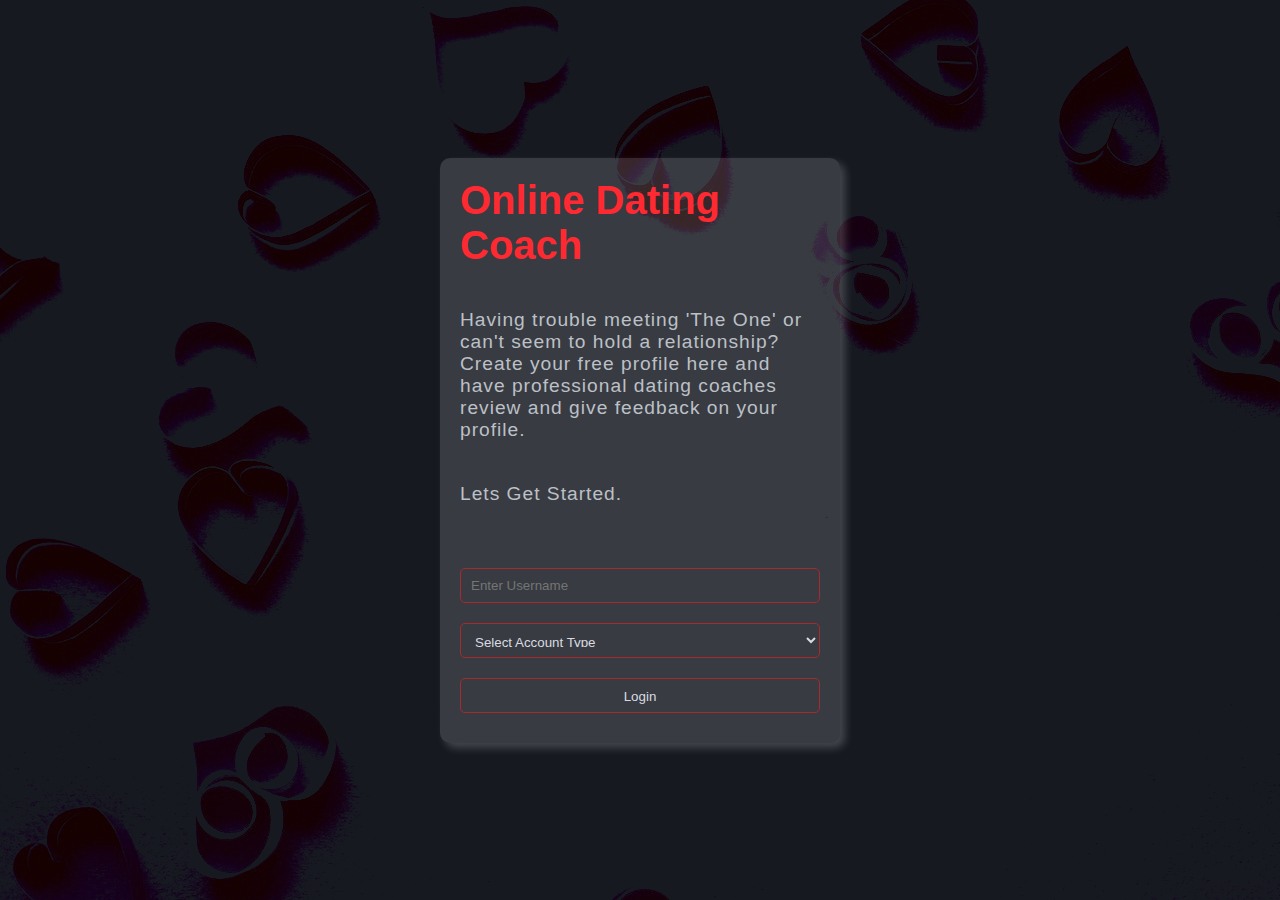
<file: index.html>
<!DOCTYPE html>
<html lang="en" dir="ltr">
  <head>
    <meta charset="utf-8">
    <title>Login</title>
    <link rel="shortcut icon" href="img/favicon 400x400.png">
    <link rel="stylesheet" href="css/loginStyles.css">
    <link rel="stylesheet" href="css/presets.css">
    <script type="text/javascript" src="js/jquery-3.6.0.min.js"></script>
  </head>
  <body>
    <div class="wrapper">
      <div class="card">
        <div class="card_desc">
          <h2>Online Dating Coach</h2>
          <p class="description">Having trouble meeting 'The One' or can't seem to hold a relationship? Create your free profile here and have professional dating coaches review and give feedback on your profile.</p>
          <p class="description">Lets Get Started.</p>
        </div>
        <div class="card_login">
          <input type="text" class="txt_username" placeholder="Enter Username">
          <select class="user_type">
            <option value="null">Select Account Type</option>
            <option value="1">Dater</option>
            <option value="2">Dating Coach</option>
          </select>
          <button class="btn_login">Login</button>
        </div>
      </div>
      <div class="dialog_box_wrapper hide">
        <div class="dialog_box">
          <p>No account with that username was found, would you like to create one?</p>
          <button class="btn yes">Yes</button>
          <button class="btn no">No</button>
        </div>
      </div>
    </div>
    <script type="text/javascript" src="js/index.js"></script>
  </body>
</html>
</file>
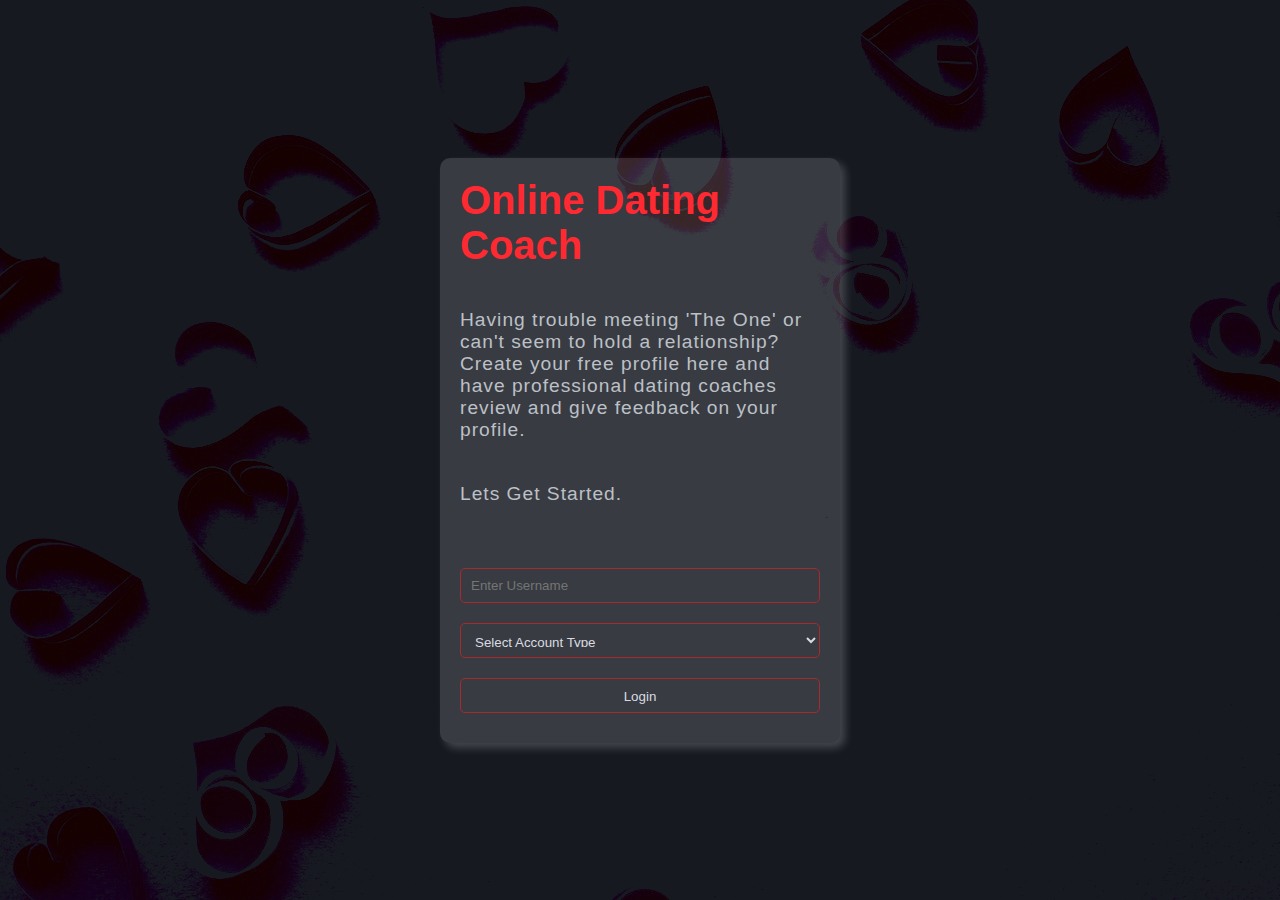
<file: createProfile.html>
<!DOCTYPE html>
<html lang="en" dir="ltr">
  <head>
    <meta charset="utf-8">
    <title>Create Profile</title>
    <link rel="shortcut icon" href="img/favicon 400x400.png">
    <link rel="stylesheet" href="css/all.min.css">
    <link rel="stylesheet" href="css/presets.css">
    <link rel="stylesheet" href="css/createProfile.css">
    <script type="text/javascript" src="js/jquery-3.6.0.min.js"></script>
  </head>
  <body>
    <div class="wrapper">
      <div class="nav">
        <div class="welcome"><h2>Create Your Profile</h2></div>
      </div>
      <div class="profile">
        <div class="info">
          <div>
            <h4>User name</h4>
            <input type="text" id="username" disabled>
          </div>
          <div>
            <h4>Name</h4>
            <input type="text" id="name" placeholder="Enter Your Name">
          </div>
          <div>
            <h4>Surname</h4>
            <input type="text" id="surname" placeholder="Enter Your Surname">
          </div>
          <div>
            <h4>Age</h4>
            <input type="text" id="age" placeholder="Enter Your Age">
          </div>
          <div>
            <h4>Gender</h4>
            <select class="gender" id="gender">
              <option value="null">Select</option>
              <option value="Male">Male</option>
              <option value="Female">Female</option>
            </select>
          </div>
          <div>
            <h4>Description</h4>
            <textarea  class="description" id="description" placeholder="Enter Somthing about yourself"></textarea>
            <p class="charCount"><span class="count">150</span> characters left</p>
          </div>
          <div>
            <input type="file" class="file" id="fileUpload" name="fileUpload">
            <button class="btn upload_btn">Upload Profile Picture</button>
          </div>
        </div>
        <div class="edits hide">
          <div>
            <h4>Likes</h4>
            <input type="text" class="likes" placeholder="Enter Something you like">
            <input type="text" class="likes" placeholder="Enter Something you like">
            <input type="text" class="likes" placeholder="Enter Something you like">
            <input type="text" class="likes" placeholder="Enter Something you like">
            <input type="text" class="likes" placeholder="Enter Something you like">
          </div>
          <div>
            <h4>Dislikes</h4>
            <input type="text" class="dislikes" placeholder="Enter Something you do not like">
            <input type="text" class="dislikes" placeholder="Enter Something you do not like">
            <input type="text" class="dislikes" placeholder="Enter Something you do not like">
            <input type="text" class="dislikes" placeholder="Enter Something you do not like">
            <input type="text" class="dislikes" placeholder="Enter Something you do not like">
          </div>
          <div>
            <h4>My Qualities</h4>
            <input type="text" class="qualities" placeholder="Enter a good quality about yourself">
            <input type="text" class="qualities" placeholder="Enter a good quality about yourself">
            <input type="text" class="qualities" placeholder="Enter a good quality about yourself">
            <input type="text" class="qualities" placeholder="Enter a good quality about yourself">
            <input type="text" class="qualities" placeholder="Enter a good quality about yourself">
          </div>
          <div>
            <h4>Partner Qualities</h4>
            <input type="text" class="partner" placeholder="Enter something you look for in a partner">
            <input type="text" class="partner" placeholder="Enter something you look for in a partner">
            <input type="text" class="partner" placeholder="Enter something you look for in a partner">
            <input type="text" class="partner" placeholder="Enter something you look for in a partner">
            <input type="text" class="partner" placeholder="Enter something you look for in a partner">
          </div>
        </div>
      </div>
      <div class="save">
        <button class="btn btn_save">Save Profile</button>
      </div>
    </div>
    <script type="text/javascript" src="js/createProfile.js"></script>
    <!-- <script type="text/javascript" src="js/preset.js"></script> -->
  </body>
</html>
</file>
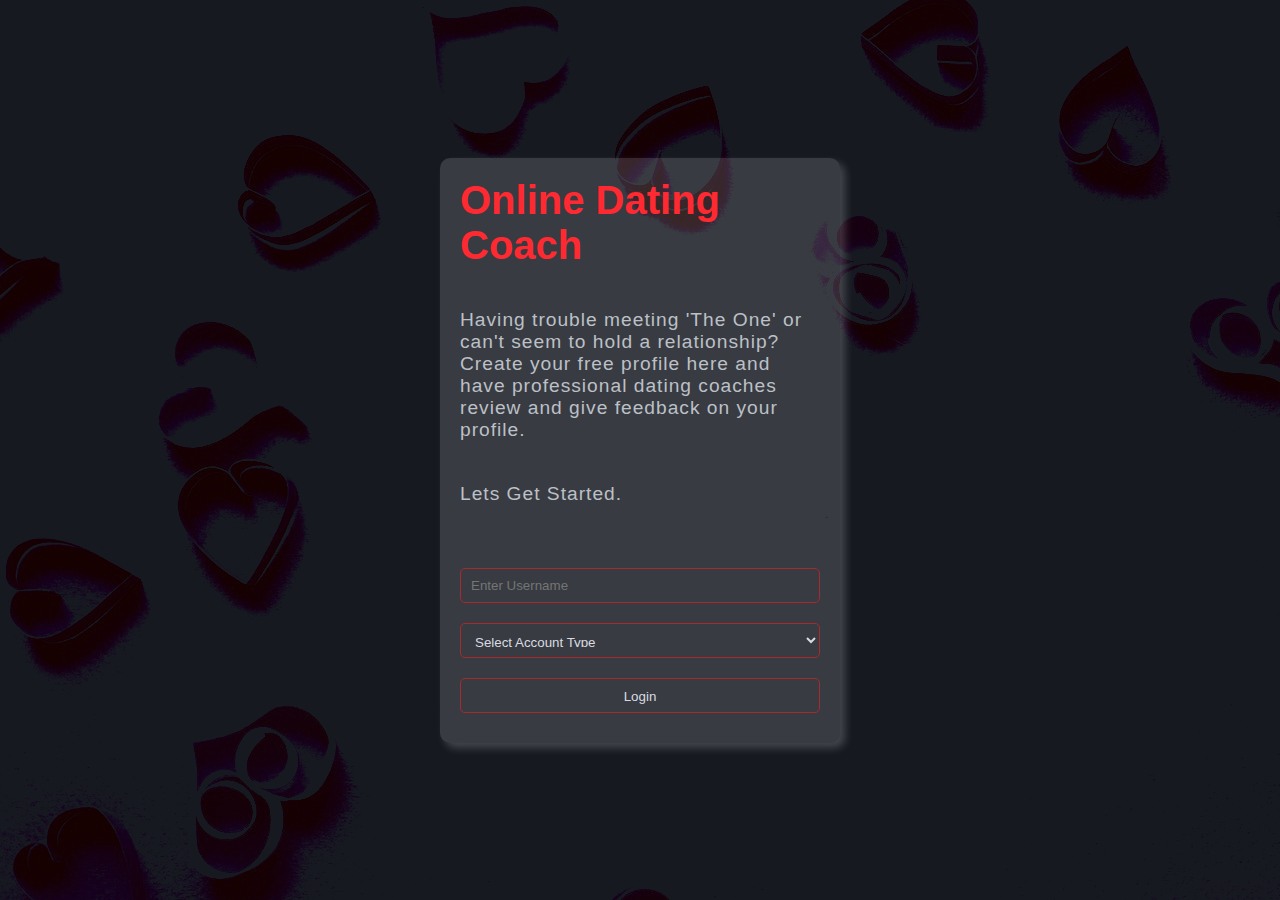
<file: daterReviewer.html>
<!DOCTYPE html>
<html lang="en" dir="ltr">
  <head>
    <meta charset="utf-8">
    <title>View Reviewers</title>
    <link rel="shortcut icon" href="img/favicon 400x400.png">
    <link rel="stylesheet" href="css/all.min.css">
    <link rel="stylesheet" href="css/presets.css">
    <link rel="stylesheet" href="css/daterReviewer.css">
    <script type="text/javascript" src="js/jquery-3.6.0.min.js"></script>
  </head>
  <body>
    <div class="wrapper">
      <div class="nav">
        <div class="welcome">
          <h2><button id="signout" title="Log Out"><i class="fas fa-sign-out-alt"></i></button></h2>
        </div>
        <div class="navButtons client">
          <button id="0">Dashboard</button>
          <button id="1" class="current">View Coaches</button>
          <button id="2">Feedback</button>
        </div>
      </div>
      <div class="container">
        <div class="coaches">
          <div class="header">
            <h2>Coaches</h2>
            <p>Choose up to 5 Dating Coaches to Review Your Profile </p>
          </div>
          <div class="list">

          </div>
        </div>
        <div class="details">
          <div class="header">
            <h2>Coach Details</h2>
          </div>
          <div class="full_detail">

          </div>
        </div>
      </div>
    </div>
    <script type="text/javascript" src="js/daterReviewer.js"></script>
    <script type="text/javascript" src="js/preset.js"></script>
  </body>
</html>
</file>
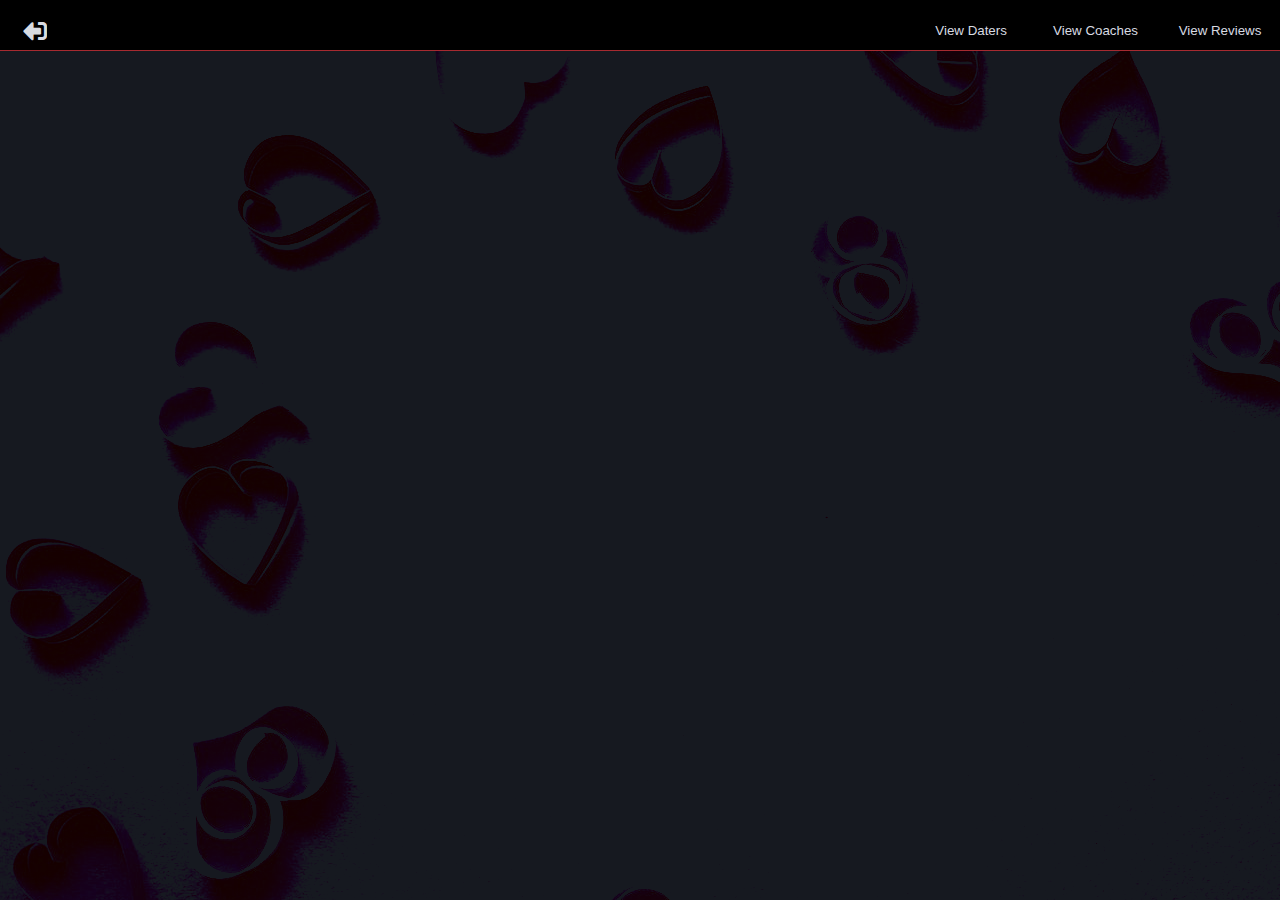
<file: god_access.html>
<!DOCTYPE html>
<html lang="en" dir="ltr">
  <head>
    <meta charset="utf-8">
    <title>Admin</title>
    <link rel="shortcut icon" href="img/favicon 400x400.png">
    <link rel="stylesheet" href="css/all.min.css">
    <link rel="stylesheet" href="css/presets.css">
    <link rel="stylesheet" href="css/godStyles.css">
    <script type="text/javascript" src="js/jquery-3.6.0.min.js"></script>
  </head>
  <body>
    <div class="wrapper">
      <div class="nav">
        <div class="welcome">
          <h2><button id="signout" title="Log Out"><i class="fas fa-sign-out-alt"></i></button></h2>
        </div>
        <div class="navButtons">
          <button class="nav_btn" data-index="0">View Daters</button>
          <button class="nav_btn" data-index="1">View Coaches</button>
          <button class="nav_btn" data-index="2">View Reviews</button>
        </div>
      </div>
      <div class="container">
      </div>
    </div>
    <script src="js/preset.js" charset="utf-8"></script>
    <script src="js/godScript.js" charset="utf-8"></script>
  </body>
</html>
</file>
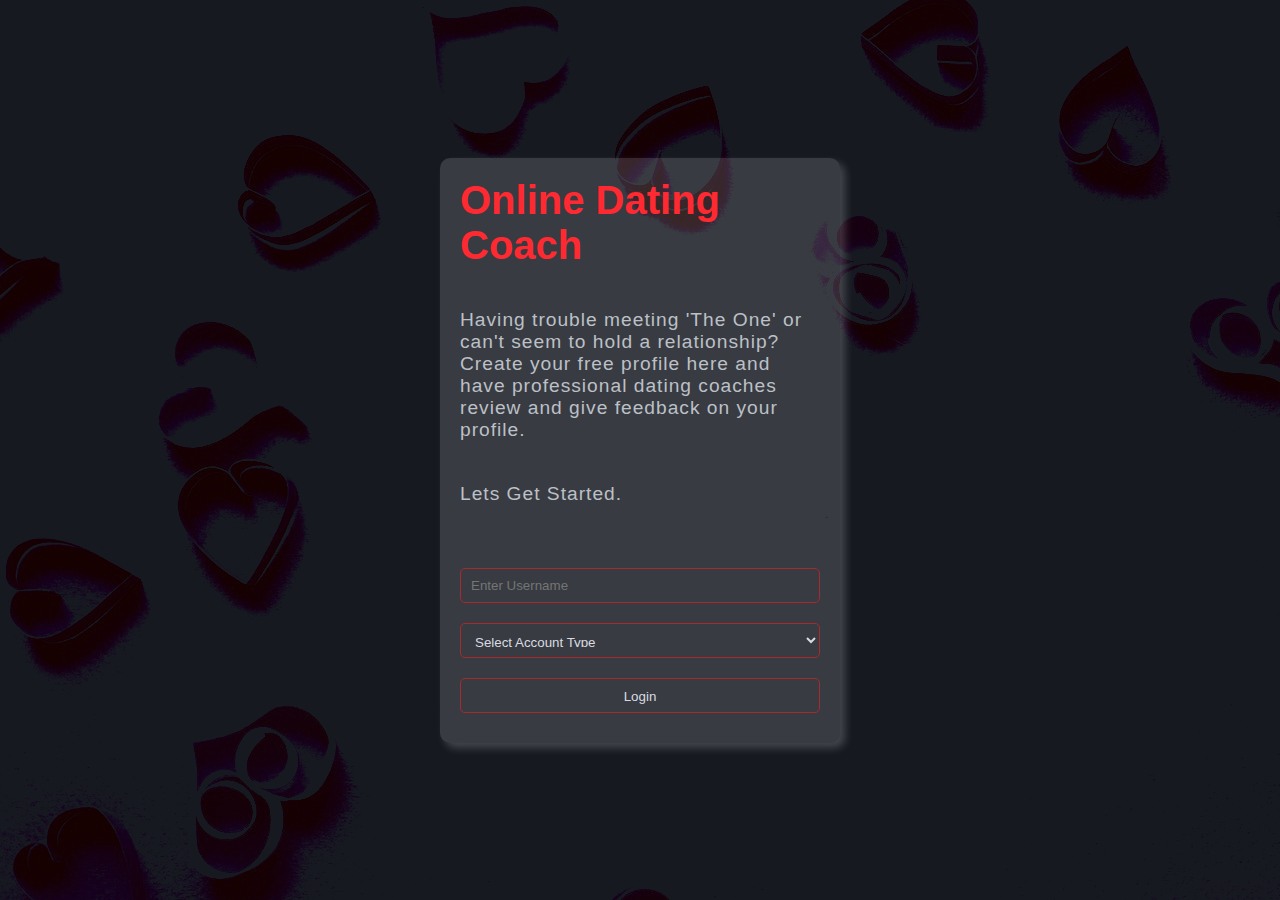
<file: requests.html>
<!DOCTYPE html>
<html lang="en" dir="ltr">
  <head>
    <meta charset="utf-8">
    <title>Requests</title>
    <link rel="shortcut icon" href="img/favicon 400x400.png">
    <link rel="stylesheet" href="css/all.min.css">
    <link rel="stylesheet" href="css/presets.css">
    <link rel="stylesheet" href="css/requests.css">
    <script type="text/javascript" src="js/jquery-3.6.0.min.js"></script>
  </head>
  <body>
    <div class="wrapper">
      <div class="nav">
        <div class="welcome">
          <h2><button id="signout" title="Log Out"><i class="fas fa-sign-out-alt"></i></button></h2>
        </div>
        <div class="navButtons coach">
          <button id="0">Dashboard</button>
          <button id="1" class="current">Requests</button>
        </div>
      </div>
      <div class="container">
        <div class="requests">
          <div class="header">
            <h2>Client Requests</h2>
            <p>View Profiles and provide feedback</p>
          </div>
          <div class="list">
            <!-- List generated from database -->
          </div>
        </div>
        <div class="details">

          <div class="info_nav">
            <button id="info_container" class="btn btn_tab current">Information</button>
            <button id="photo_uploads" class="btn btn_tab">Profile uploads</button>
            <button id="review" class="btn btn_tab">Review</button>
          </div>
          <div class="info_container tab">

          </div>
          <div class="photo_uploads tab hide">

          </div>
          <div class="review tab hide">
            <div class="nothing_to_show">
              <h2>Select a client</h2>
            </div>
          </div>
        </div>
      </div>
    </div>
    <script type="text/javascript" src="js/requests.js"></script>
    <script type="text/javascript" src="js/preset.js"></script>
  </body>
</html>
</file>
<file: css/loginStyles.css>
.wrapper
{
	width: 100vw;
	height: 100vh;
	display: flex;
	justify-content: center;
	align-items: center;

  font-family: helvetica;
}

.card
{
	width: 400px;
	height: 65%;
	padding: 20px;
	display: grid;
	grid-template-columns: 100%;
	grid-template-rows: 60% 40%;

  background: rgba(255,255,255,0.15);
  box-shadow: 5px 5px 8px rgba(255,255,255,0.2);
  border-radius: 10px;
}

.card > div
{
  display: flex;
  flex-direction: column;
  align-items: flex-start;
}

.card_desc
{
  justify-content: space-between;
}

.card_desc h2
{
  font-size: 2.5em;
  color: var(--text);
}

.card_desc p
{
  font-size: 1.2rem;
  color: var(--d_white);
  letter-spacing: 1px;
}

.card_login
{
  justify-content: flex-end;
}

.card_login > *
{
	width: 100%;
	height: 35px;
	margin: 10px 0;

  background: none;
  outline: none;
  padding: 10px;
  border-radius: 5px;
  color: var(--l_white);
	border: 1px solid var(--base);
  transition: 300ms ease-in;
}

.card_login input:focus,
.card_login select:focus
{
  border: 2px solid rgba(255,255,255,0.3);
}

.card_login select option
{
	background: rgba(255,255,255,0.3);
	color: black;
}

.card_login button:hover,
.card_login button:focus,
.btn:hover,
.btn:focus
{
	cursor: pointer;
  background: var(--base);
}

.card.hide,
.dialog_box_wrapper.hide
{
	display: none;
}

.dialog_box_wrapper
{
	width: 100vw;
	height: 100vh;
	position: absolute;
	top: 0;
	left: 0;
	display: flex;
	justify-content: center;
	align-items: center;
}

.dialog_box
{
	width: 400px;
	height: 150px;
	padding: 15px;
	background: rgba(255,255,255,0.15);
	box-shadow: 5px 5px 8px rgba(255,255,255,0.2);
	border-radius: 10px;
	color: var(--l_white);
}

.btn
{
	width: 49%;
	height: 35px;
	margin-top: 35px;
	border-radius: 5px;
	outline: none;
	cursor: pointer;
	background: none;
	border: 1px solid var(--base);
	color: var(--l_white);
	transition: 300ms ease-in;
}
</file>
<file: css/createProfile.css>
.profile
{
  width: 100vw;
  display: flex;
  justify-content: center;
  align-items: center;
  gap: 20px;

  color: var(--l_white);
}

.profile > div
{
  width: 400px;
  height: 600px;
  padding: 20px;

  border-radius: 10px;
  background: rgba(255,255,255,0.15);

}

.info h4,
.edits div h4
{
  font-size: 16px;
  color: var(--text);
  margin: 20px 0 2px 0;
}

.info div:first-child  h4
{
  margin: 0 0 2px 0;
}

input[type="text"],
textarea,
select
{
  width: 100%;
  height: 30px;
  padding: 0 0 0 15px;
  background: none;
  outline: none;
  border: none;
  border-left: 2px solid var(--l_white);
  color: var(--l_white);
}

input[type="text"]:focus
{
  border: 2px solid var(--base);
}

textarea
{
  height: 110px;
  padding: 10px 0 0 15px;
  border: 1px solid var(--l_white);
}

.info .file
{
  display: none;
}

.edits
{
  overflow-y: scroll;
  scrollbar-width: none;
}

.edits > div
{
  margin-bottom: 20px;
}

.edits div h4
{
  margin: 0;
  margin-bottom: 2px;
}

.btn
{
  width: 100%;
  height: 40px;
  margin: 10px 0;
  border-radius: 10px;
  background: none;
  outline: none;
  border: 1px solid var(--base);
  color: var(--l_white);
  cursor: pointer;
  transition: 300ms ease-in-out;
}

.btn:hover,
.btn:focus
{
  background: var(--base);
}

.upload_btn.selected
{
  background: var(--base);
}

.hide
{
  display: none;
}

.wrapper .save
{
  transform: scaleY(1);
  /* margin: -10 0; */
}
</file>
<file: css/daterReviewer.css>
.container
{
  width: 100vw;
  display: flex;
  justify-content: center;
  gap: 20px;
  color: var(--l_white);
}

.container > div
{
  width: 400px;
  height: 80vh;
  padding: 15px;
  background: rgba(255,255,255,0.15);
  box-shadow: 0px 0px 8px 4px rgba(255,255,255,0.2);
  border-radius: 10px;
}

.coaches
{
  display: flex;
  flex-direction: column;
}

.header
{
  width: 100%;
  height: 70px;
  margin-bottom: 25px;
  position: sticky;
}

.header h2
{
  color: var(--text);
  margin-bottom: 10px;
}

.coaches .list
{
  overflow-y: scroll;
  scrollbar-width: none;
}

.coach
{
  width: 100%;
  height: 100px;
  margin-bottom: 25px;
  display: flex;
  flex-direction: row;
  gap: 20px;
  cursor: pointer;
  border-radius: 10px;
}

.coach.selected
{
  background: var(--l_black);
}

.coach:hover
{
  background: var(--l_black);
}

.full_detail .btn_submit.sent,
.full_detail .btn_submit.sent:hover
{
  background: var(--disabled);
  border: none;
}

.coach .profile_picture
{
  width: 100px;
  height: 100px;

}

.profile_picture img
{
  width: 100px;
  height: 100px;
  border-top-left-radius: 10px;
  border-bottom-left-radius: 10px;
}

.coach .short_detail
{
  width: calc(100% - 100px);
  height: 100%;
  display: flex;
  flex-direction: column;
  justify-content: space-around;
}

.short_detail .name
{
  color: var(--text);
}

.details
{
  display: flex;
  flex-direction: column;
}

.details .full_detail
{
  display: flex;
  flex-direction: column;
  gap: 40px;
}

.full_detail .btn_submit
{
  width: 100%;
  height: 40px;
  background: none;
  outline: none;
  cursor: pointer;
  border: 1px solid var(--base);
  border-radius: 10px;
  color: var(--l_white);
  transition: 300ms ease-in;
}

.full_detail .btn_submit:hover,
.full_detail .btn_submit:focus
{
  background: var(--base);
}

.full_detail .message
{
  width: 100%;
  padding: 15px 0;
}

.full_detail .message p
{
  margin: 0 0 25px 0;
}

.full_detail .message .rate
{
  text-align: center;
  font-size: 24px;
}

.full_detail .message .rate i
{
  color: var(--l_white);
  cursor: pointer;
  margin: 0 10px;
}

.full_detail .rate i
{
  margin: 0 5px;
}
.full_detail .rate i.highlight
{
  color: var(--text);
}

.full_detail .pending
{
  padding: 10px 15px;
  background: var(--disabled);
  color: var(--l_white);
  border-radius: 10px;
  font-size: 12px;
}

.rate_star
{
  transition: 150ms ease-in;
}

.rate_star:hover
{
  transform: scale(1.5);
}
</file>
<file: css/godStyles.css>
.container
{
  width: 100vw;
  height: calc(100vh -50px);
  display: flex;
  flex-direction: column;
  align-items: center;
  overflow: hidden;
}

.content_wrapper
{
  width: 800px;
}

.main_info
{
  width: 100%;
  height: 50px;
  margin-top: 10px;
  padding: 0 15px;
  display: flex;
  flex-direction: row;
  flex-wrap: wrap;
  justify-content: space-between;
  align-items: center;
  background: var(--base);
}

.main_info input
{
  width: 100px;
  height: 40px;
  font-size: 1em;
  outline: none;
  border: none;
  background: none;
  color: var(--l_white);
}

.main_info input:disabled
{
  color: var(--d_white);
}

.main_info input:focus
{
  border: 1px solid var(--l_white);
}

.header
{
  height: 50px;
  padding: 0 15px;
  display: flex;
  align-items: center;
  background: rgba(255,255,255,0.15);
  color: var(--text);
}

.btn_save_user_info,
.main_info button
{
  padding: 10px 15px;
  border-radius: 10px;
  border: none;
  outline: none;
  cursor: pointer;
  background: var(--base);
  color: var(--l_white);
  transition: 300ms ease-in;
}

.main_info button
{
  border: 1px solid var(--l_white);
  transition: 200ms ease-in-out;
}

.main_info button:hover
{
  transform: scaleX(1.05);
}

.btn_save_user_info:hover,
.btn_save_user_info:focus
{
  background: var(--text);
}

.body
{
  display: flex;
  flex-direction: row;
  flex-wrap: wrap;
  background: rgba(255,255,255,0.15);
}

.body textarea
{
  width: 100%;
  height: 100px;
  padding: 15px;
  margin: 10px 15px;
  resize: none;
  outline: none;
  border-radius: 10px;
  border: 1px solid var(--l_white);
  background: none;
  color: var(--l_white);
}

.body input
{
  width: 200px;
  height: 40px;
  margin: 10px 15px;
  padding: 10px;
  outline: none;
  border: none;
  border: 1px solid var(--l_white);
  border-radius: 10px;
  background: none;
  color: var(--l_white);
  font-size: 1em;
}

.body input:focus,
.body textarea:focus
{
  border: 2px solid var(--base);
}

.review_list
{
  margin-top: 10px;
  display: flex;
  flex-direction: column;
}

table
{
  border-collapse: collapse;
  margin-top: 15px;
  color: var(--l_white);
  transition: 200ms ease-in-out;
}

table:nth-child(odd)
{
  background: rgba(255,255,255,0.2);
}

table:hover
{
  background: rgba(255,255,255,0.2);

}

th,
td
{
  width: 150px;
  height: 50px;
  padding: 0 15px;
  text-align: left;
}

th:nth-child(2),
td:nth-child(2)
{
  width: 350px;
}

th
{
  background: var(--base);
  color: var(--l_white);
}

td
{
  height: 100px;
}

td textarea
{
  width: 100%;
  height: 100%;
  padding: 10px;
  border: 1px solid var(--l_white);
  background: none;
  outline: none;
  color: inherit;
}

.saveList
{
  width: 100vw;
  position: absolute;
  bottom: 15px;
  left: 0;
  display: flex;
  justify-content: flex-end;
}

.saveList.hide
{
  display: none;
}

.btn_save_list
{
  width: 125px;
  height: 40px;
  margin-right: 15px;
  border-radius: 10px;
  background: none;
  outline: none;
  border: 1px solid var(--base);
  color: var(--l_white);
  cursor: pointer;
  transition: 300ms ease-in-out;
}

.btn_save_list:hover,
.btn_save_list:focus
{
  background: var(--base);
}


.no_records_found
{
  width: 100%;
  height: calc(100vh - 50px);
  display: flex;
  justify-content: center;
  align-items: center;
  font-size: 32px;
  color: var(--base);
}
</file>
<file: css/requests.css>
.container
{
  width: 100vw;
  display: flex;
  justify-content: center;
  gap: 20px;
  color: var(--l_white);
}

.container > div
{
  width: 400px;
  height: 650px;
  padding: 15px;
  border-radius: 10px;
  background: rgba(255,255,255,0.15);
  box-shadow: 0px 0px 8px 4px rgba(255,255,255,0.2);
}

.requests
{
  display: flex;
  flex-direction: column;
}

.header
{
  width: 100%;
  height: 70px;
  margin-bottom: 25px;
  position: sticky;
}

.header h2
{
  color: var(--text);
  margin-bottom: 10px;
}

.requests .list
{
  overflow-y: scroll;
  scrollbar-width: none;
}

.list .nothing_to_show
{
  padding: 15px 10px;
  display: flex;
  justify-content: center;
  align-items: center;

  border-radius: 10px;
  background: var(--disabled);
  color: var(--l_white);
}

.request
{
  width: 100%;
  height: 100px;
  margin-bottom: 05px;
  display: flex;
  flex-direction: row;
  gap: 20px;
  cursor: pointer;
}

.request.selected
{
  background: var(--l_black);
}

.request:hover
{
  background: var(--l_black);
}

.request .profile_picture
{
  width: 100px;
  height: 100px;

}

.profile_picture img
{
  width: 100px;
  height: 100px;
}

.request .short_detail
{
  width: calc(100% - 100px);
  height: 100%;
  display: flex;
  flex-direction: column;
  justify-content: space-around;
}

.short_detail .name
{
  color: var(--text);
  font-weight: 600;
}

.info_nav
{
  width: 100%;
  height: 40px;
  margin: 10px 0;
  display: flex;
  flex-direction: row;
  justify-content: center;
}

.info_nav .btn
{
  width: 33%;
  border: none;
  outline: none;
  background: none;
  color: var(--l_white);
  cursor: pointer;
}

.info_nav .btn:hover,
.info_nav .btn:focus
{
  background: var(--l_black);
}

.info_nav .btn.current
{
  /* color: var(--text); */
  border-bottom: 3px solid var(--base);
}

.info_container,
.photo_uploads,
.review
{
  width: 100%;
  height: auto;
}


.info_container .info > div
{
  margin: 35px 0;
}

.photo_uploads
{
  width: 100%;
  height: 500px;
  margin: 35px 0;
  display: grid;
  grid-template-columns: repeat(2, 180px);
  grid-template-rows: repeat(4, 1fr);
  grid-gap: 15px;
  overflow-y: scroll;
  scrollbar-width: none;
}

.photo_uploads .nothing_to_show
{
  width: 370px;
  height: 400px;
  display: flex;
  justify-content: center;
}


.photo img
{
  width: 180px;
  height: 180px;
  opacity: 0.5;
  transition: 300ms ease-in-out;
}
.photo:hover img
{
  opacity: 1;
  cursor: pointer;
}

.review
{
  /* border: 1px solid red; */
  height: 500px;
}

.review > div
{
  width: 100%;
  margin: 35px 0;
}

.review .comments textarea
{
  width: 100%;
  height: 120px;
  border: 1px solid var(--l_white);
  background: none;
  outline: none;
  color: var(--l_white);
  padding: 5px 15px;
}

.review .rating .stars
{
  height: 50px;
  display: flex;
  flex-direction: row;
  justify-content: center;
  align-items: center;
}

.stars i
{
  font-size: 24px;
  margin: 0 11px;
  cursor: pointer;
}

.review .btn_review
{
  width: 100%;
  height: 40px;
  outline: none;
  background: none;
  color: var(--l_white);
  border: 1px solid var(--base);
  border-radius: 10px;
  cursor: pointer;
  transition: 300ms ease-in;
}

.review .btn_review:hover,
.review .btn_review:focus
{
  background: var(--base);
}

.hide
{
  display: none;
}

.highlight
{
  color: var(--text);
  font-weight: 600;
}
</file>
<file: css/presets.css>
:root
{
	--l_white: #D8DBE2;
	--d_white: #bcc0c7;
	--l_gray: #646b7a;
	--current_tab: #4b5262;
	--l_black: #373F51;
	--d_black: #161920;
	--text: #ff2a31;
	--base: #a72a30;
	--disabled: #741D21;
	/* --l_blue: #9803fc; */
	/* --l_blue: #FF69B4; HOT_PINT */
	/* --l_blue: #ff00a7;	 */
	--l_blue: #1CB5E0;
	--d_blue: #1690b3;
	--li_green: #45c6a6;
	--l_green: #17B890;
	--l_green: #17B890;
	--d_green: #0b5c48;
}

*
{
  margin: 0;
  padding: 0;
  box-sizing: border-box;
  font-family: helvetica;
}

.wrapper
{
  width: 100vw;
  height: 100vh;

  background: var(--d_black);
  background-image: url('../img/bg1.jpg');
  background-blend-mode: darken;
  overflow-x: hidden;
  scrollbar-width: none;
}

.wrapper .save
{
  display: flex;
  transform: scaleY(0);
  width: 100vw;
  position: absolute;
  bottom: 15px;
  transition: 300ms ease-in-out;
	justify-content: flex-end;
}
.save .btn_save
{
  width: 120px;
  margin-right: 15px;
}

.nav
{
  width: 100vw;
  height: 50px;
	/* margin-bottom: 20px; */
	display: flex;
  justify-content: space-between;
  align-items: flex-end;
	position: sticky;
	top: 0;
	z-index: 9;
	background: black;
	color: var(--l_white);
	box-shadow: 0 0 0 1px var(--base);
}


.nav button
{
  width: 120px;
  height: 40px;
  background: none;
  outline: none;
  border: none;
  cursor: pointer;
  color: var(--l_white);
}

.nav .welcome button
{
	width: 70px;
	font-size: 24px;
	transform: rotate(180deg);

}
.nav button:hover
{
  background: var(--l_black);
}

.nav .welcome button:hover
{
	background: none;
	color: var(--text);
}

.nav button.current
{
  color: var(--text);
  border-bottom: 2px solid var(--base);
}

.nav button .fas.fa-circle
{
	font-size: 12px;
}


.highlight
{
  color: var(--text);
  font-weight: 600;
}

.alert_container
{
	background: var(--d_black);
	background-image: url('../img/bg1.jpg');
	background-blend-mode: darken;
	position: absolute;
	top: 0;
	left: 0;
	width: 100vw;
	height: 100vh;
	z-index: 10;
}

.alert
{
	width: 400px;
	height: 200px;
	position: absolute;
	left: 50%;
	top: 40%;
	display: flex;
	flex-direction: column;
	justify-content: center;
	align-items: center;
	gap: 20px;
	/* opacity: 0; */
	transform: translate(-50%, -50%);
	background: rgba(255,255,255,0.15);
	/* box-shadow: 0 0 10px 2px rgba(255,255,255,0.6); */
	border-radius: 10px;

	transition: 500ms ease-in-out all;

	font-size: 18px;
	text-align: center;
	color: var(--l_white);
}


.alert.show
{
	top: 50%;
	opacity: 1;
}

.alert i
{
	font-size: 48px;
	color: var(--text);
}

.alert .progress
{
	width: 100%;
	height: 10px;
	position: absolute;
	bottom: 0;
	border-bottom-left-radius: 10px;
	border-bottom-right-radius: 10px;
	transform: scaleX(0);
	transform-origin: left;
	background: var(--text);
	transition: 1800ms ease-in;
}

.alert.show .progress
{
	transform: scaleX(1);
}

/* remove scrollbar for chrome */
::-webkit-scrollbar {
  display: none;
}
</file>
